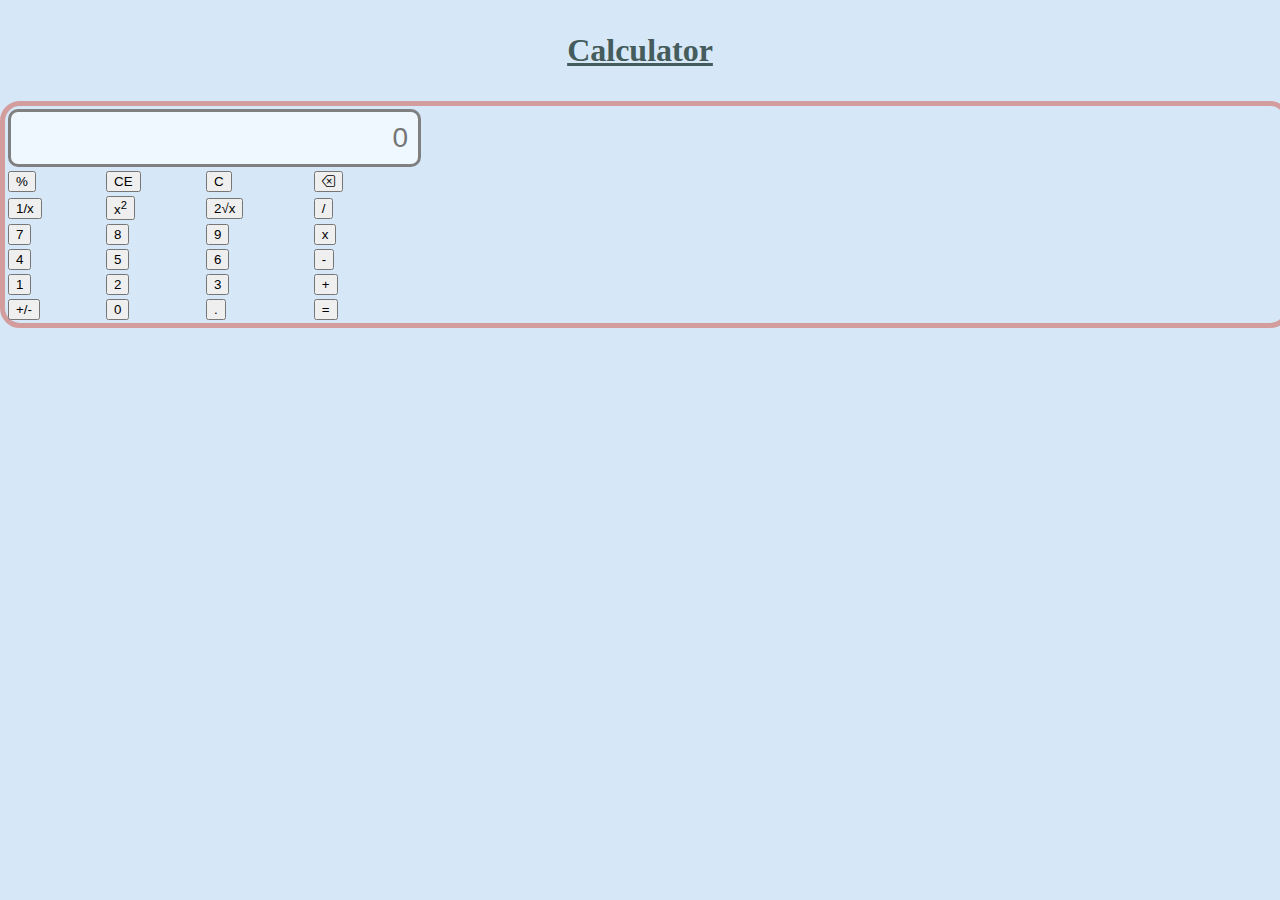
<file: index.html>
<!DOCTYPE html>
<html>
<head>
    <meta charset='utf-8'>
    <meta http-equiv='X-UA-Compatible' content='IE=edge'>
    <title>Scientific calculator App</title>
    <meta name='viewport' content='width=device-width, initial-scale=1'>
    <link href="https://cdn.jsdelivr.net/npm/bootstrap@5.1.3/dist/css/bootstrap.min.css" rel="stylesheet" integrity="sha384-1BmE4kWBq78iYhFldvKuhfTAU6auU8tT94WrHftjDbrCEXSU1oBoqyl2QvZ6jIW3" crossorigin="anonymous">
    <link rel="stylesheet" href="https://cdn.jsdelivr.net/npm/bootstrap-icons@1.11.3/font/bootstrap-icons.min.css">
    <script src="https://cdn.jsdelivr.net/npm/@popperjs/core@2.10.2/dist/umd/popper.min.js" integrity="sha384-7+zCNj/IqJ95wo16oMtfsKbZ9ccEh31eOz1HGyDuCQ6wgnyJNSYdrPa03rtR1zdB" crossorigin="anonymous"></script>
    <script src="https://cdn.jsdelivr.net/npm/bootstrap@5.1.3/dist/js/bootstrap.min.js" integrity="sha384-QJHtvGhmr9XOIpI6YVutG+2QOK9T+ZnN4kzFN1RtK3zEFEIsxhlmWl5/YESvpZ13" crossorigin="anonymous"></script>  
    <link rel="stylesheet" href="calc.css">  
    <script src="calcu.js"></script>
</head>
<body>
    <h3><u>Calculator</u></h3>
<div class="container m-6 p-0 calculator-app">
    <table class="table table-responsive">
        <tr>
            <td colspan="4">
                <input type="text" id="result" placeholder="0" class="form-control">
            </td>
        </tr>
        
        <tr>
            <td><button type="button" id="btn" value="%" class="btn btn-lg border border-0 bg-white w-100 p-3 shadow fs-4">%</button></td>
            <td><button type="button" id="btn" value="CE" class="btn btn-lg border border-0 bg-white w-100 p-3 shadow fs-4" onclick="clr()">CE</button></td>
            <td><button type="button" id="btn" value="C" class="btn btn-lg border border-0 bg-white w-100 p-3 shadow fs-4" onclick="clr()">C</button></td>
            <td><button type="button" id="btn" value="" class="btn btn-lg border border-0 bg-white w-100 p-3 shadow fs-4" onclick="clrSlice()"><span class="bi bi-backspace"></span></button></td>
        </tr>
        <tr>
            <td><button type="button" id="btn" value="1/x" class="btn btn-lg border border-0 bg-white w-100 p-3 shadow fs-4">1/x</button></td>
            <td><button type="button" id="btn" value="" class="btn btn-lg border border-0 bg-white w-100 p-3 shadow fs-4" onclick="sqrtResult()">x<sup>2</sup></button></td>
            <td><button type="button" id="btn" value="2√x" class="btn btn-lg border border-0 bg-white w-100 p-3 shadow fs-4" onclick="sqrResult()">2√x</button></td>
            <td><button type="button" id="/" value="/" class="btn btn-lg border border-0 bg-white w-100 p-3 shadow fs-4" onclick="return getResult(this.value)">/</button></td>
        </tr>
        <tr>
            <td><button type="button" id="btn" value="7" class="btn btn-lg border border-0 bg-white w-100 p-3 shadow fs-4" onclick="return getResult(this.value)">7</button></td>
            <td><button type="button" id="btn" value="8" class="btn btn-lg border border-0 bg-white w-100 p-3 shadow fs-4" onclick="return getResult(this.value)">8</button></td>
            <td><button type="button" id="btn" value="9" class="btn btn-lg border border-0 bg-white w-100 p-3 shadow fs-4"onclick="return getResult(this.value)">9</button></td>
            <td><button type="button" id="btn" value="*" class="btn btn-lg border border-0 bg-white w-100 p-3 shadow fs-4" onclick="return getResult(this.value)">x</button></td>
        </tr>
        <tr>
            <td><button type="button" id="btn" value="4" class="btn btn-lg border border-0 bg-white w-100 p-3 shadow fs-4" onclick="return getResult(this.value)">4</button></td>
            <td><button type="button" id="btn" value="5" class="btn btn-lg border border-0 bg-white w-100 p-3 shadow fs-4" onclick="return getResult(this.value)">5</button></td>
            <td><button type="button" id="btn" value="6" class="btn btn-lg border border-0 bg-white w-100 p-3 shadow fs-4" onclick="return getResult(this.value)">6</button></td>
            <td><button type="button" id="btn" value="-" class="btn btn-lg border border-0 bg-white w-100 p-3 shadow fs-4" onclick="return getResult(this.value)">-</button></td>
        </tr>
        <tr>
            <td><button type="button" id="btn" value="1" class="btn btn-lg border border-0 bg-white w-100 p-3 shadow fs-4" onclick="return getResult(this.value)">1</button></td>
            <td><button type="button" id="btn" value="2" class="btn btn-lg border border-0 bg-white w-100 p-3 shadow fs-4" onclick="return getResult(this.value)">2</button></td>
            <td><button type="button" id="btn" value="3" class="btn btn-lg border border-0 bg-white w-100 p-3 shadow fs-4" onclick="return getResult(this.value)">3</button></td>
            <td><button type="button" id="btn" value="+" class="btn btn-lg border border-0 bg-white w-100 p-3 shadow fs-4" onclick="return getResult(this.value)">+</button></td>
        </tr>
        <tr>
            <td><button type="button" id="btn" value="+/-" class="btn btn-lg border border-0 bg-white w-100 p-3 shadow fs-4">+/-</button></td>
            <td><button type="button" id="btn" value="0" class="btn btn-lg border border-0 bg-white w-100 p-3 shadow fs-4" onclick="return getResult(this.value)">0</button></td>
            <td><button type="button" id="btn" value="." class="btn btn-lg border border-0 bg-white w-100 p-3 shadow fs-4" onclick="return getResult(this.value)">.</button></td>
            <td><button type="button" id="btn" value="=" class="btn btn-lg border border-0 bg-primary w-100 p-3 shadow fs-4" onclick="getFinalResult()">=</button></td>
        </tr>

    </table>
</div>
</body>
</html>
</file>
<file: calc.css>
body
{
    margin: 0;
    padding: 0;
    overflow-x: hidden;
    box-sizing: border-box;
    background-color: rgb(214, 232, 248) !important;
}

h3{
    text-align: center;
    font-size: 2rem;
    font-weight: 700;
    color: rgb(69, 92, 92);
}

.calculator-app
{
    width: 100%;
    height: auto;
    border: 5px solid rgb(212, 157, 157);
    border-radius: 20px;
    margin-top: 1% !important;
}

.calculator-app input
{
    width: 100%;
    height: auto;
    padding: 10px;
    text-align: right;
    font-size: 28px;
    border: 3px solid gray;
    border-radius: 10px;
    background-color: aliceblue;
}
</file>
